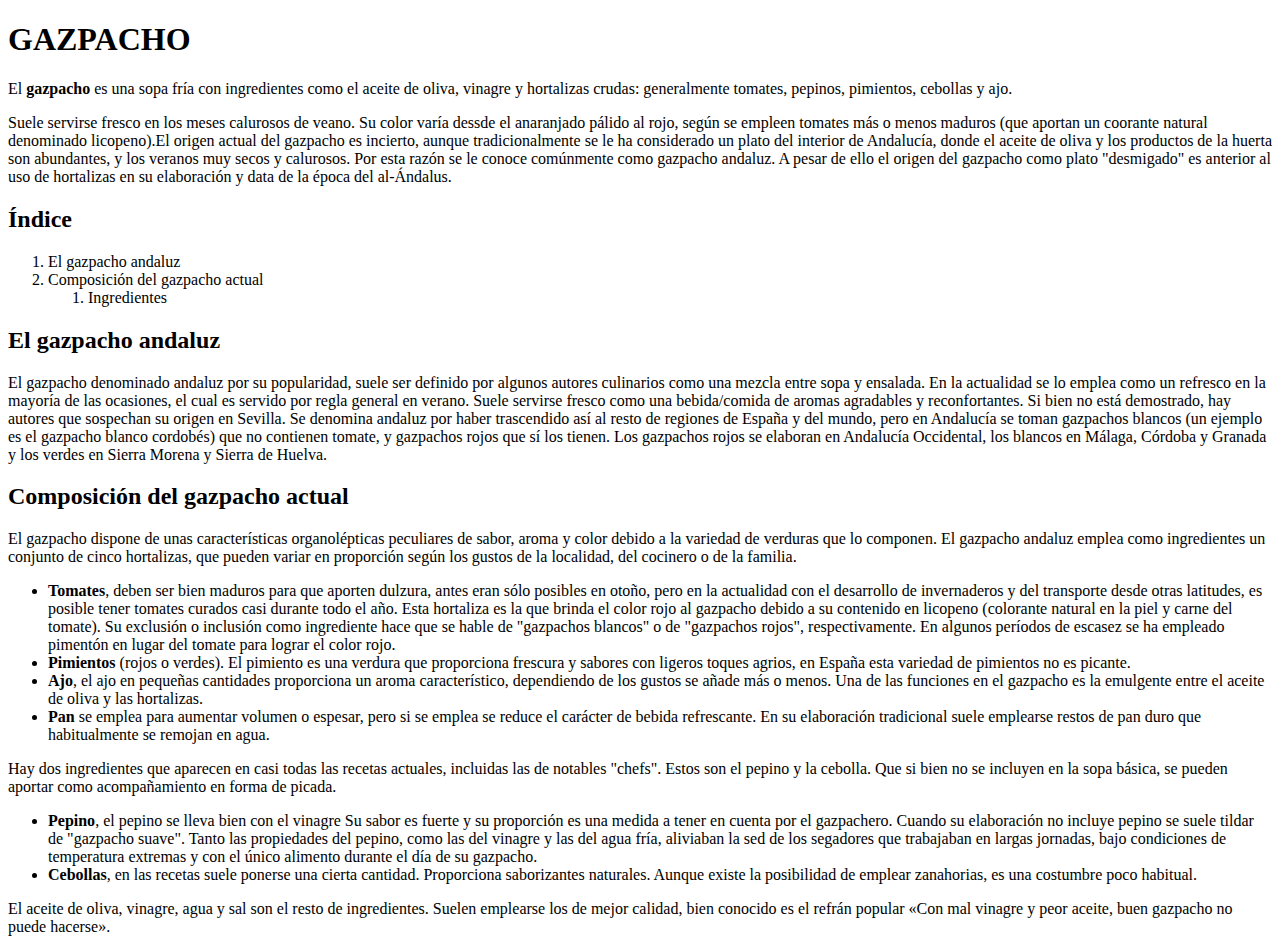
<file: ejercicio-2/index.html>
<!DOCTYPE html>
<html lang="es">
<head>
<meta charset="utf-8">
<title>Gazpacho</title>
</head>
<body>
<h1>GAZPACHO</h1>
<p>
El <strong>gazpacho</strong> es una sopa fría con ingredientes como el aceite de oliva, vinagre y hortalizas crudas: generalmente tomates, pepinos, pimientos, cebollas y ajo.
</p>
<p>
Suele servirse fresco en los meses calurosos de veano. Su color varía dessde el anaranjado pálido al rojo, según se empleen tomates más o menos maduros (que aportan un coorante natural 
denominado licopeno).El origen actual del gazpacho es incierto, aunque tradicionalmente se le ha considerado un plato del interior de Andalucía, donde el aceite de oliva y los 
productos de la huerta son abundantes, y los veranos muy secos y calurosos. Por esta razón se le conoce comúnmente como gazpacho andaluz. A pesar de ello el origen del gazpacho como 
plato "desmigado" es anterior al uso de hortalizas en su elaboración y data de la época del al-Ándalus.
</p>
<h2>Índice</h2>
<ol>
   <li>El gazpacho andaluz</li>
   <li>Composición del gazpacho actual
       <ol>
           <li>Ingredientes</li>
       </ol>
    </li>
</ol>
<h2>El gazpacho andaluz</h2>
<p>
El gazpacho denominado andaluz por su popularidad, suele ser definido por algunos autores culinarios como una mezcla entre sopa y ensalada. En la actualidad se lo emplea como un 
refresco en la mayoría de las ocasiones, el cual es servido por regla general en verano. Suele servirse fresco como una bebida/comida de aromas agradables y reconfortantes. Si bien no 
está demostrado, hay autores que sospechan su origen en Sevilla. Se denomina andaluz por haber trascendido así al resto de regiones de España y del mundo, pero en Andalucía se toman 
gazpachos blancos (un ejemplo es el gazpacho blanco cordobés) que no contienen tomate, y gazpachos rojos que sí los tienen. Los gazpachos rojos se elaboran en Andalucía Occidental, los 
blancos en Málaga, Córdoba y Granada y los verdes en Sierra Morena y Sierra de Huelva.
</p>
<h2>Composición del gazpacho actual</h2>
<p>
El gazpacho dispone de unas características organolépticas peculiares de sabor, aroma y color debido a la variedad de verduras que lo componen. El gazpacho andaluz emplea como 
ingredientes un conjunto de cinco hortalizas, que pueden variar en proporción según los gustos de la localidad, del cocinero o de la familia.
</p>
<ul>
      <li>
        <strong>Tomates</strong>, deben ser bien maduros para que aporten dulzura, antes eran sólo posibles en otoño, pero en la actualidad con el desarrollo de invernaderos y del 
transporte desde otras latitudes, es posible tener tomates curados casi durante todo el año. Esta hortaliza es la que brinda el color rojo al gazpacho debido a su contenido en licopeno 
(colorante natural en la piel y carne del tomate). Su exclusión o inclusión como ingrediente hace que se hable de "gazpachos blancos" o de "gazpachos rojos", respectivamente. En 
algunos períodos de escasez se ha empleado pimentón en lugar del tomate para lograr el color rojo.
      </li>

      <li>
        <strong>Pimientos</strong> (rojos o verdes). El pimiento es una verdura que proporciona frescura y sabores con ligeros toques agrios, en España esta variedad de pimientos no es 
picante.
      </li>

      <li>
        <strong>Ajo</strong>, el ajo en pequeñas cantidades proporciona un aroma característico, dependiendo de los gustos se añade más o menos. Una de las funciones en el gazpacho es 
la emulgente entre el aceite de oliva y las hortalizas.
      </li>

      <li>
        <strong>Pan</strong> se emplea para aumentar volumen o espesar, pero si se emplea se reduce el carácter de bebida refrescante. En su elaboración tradicional suele emplearse 
restos de pan duro que habitualmente se remojan en agua.
      </li>
    </ul>

    <p>
      Hay dos ingredientes que aparecen en casi todas las recetas actuales, incluidas las de notables "chefs". Estos son el pepino y la cebolla. Que si bien no se incluyen en la sopa 
básica, se pueden aportar como acompañamiento en forma de picada.
    </p>

    <ul>
      <li>
        <strong>Pepino</strong>, el pepino se lleva bien con el vinagre Su sabor es fuerte y su proporción es una medida a tener en cuenta por el gazpachero. Cuando su elaboración no 
incluye pepino se suele tildar de "gazpacho suave". Tanto las propiedades del pepino, como las del vinagre y las del agua fría, aliviaban la sed de los segadores que trabajaban en 
largas jornadas, bajo condiciones de temperatura extremas y con el único alimento durante el día de su gazpacho.
      </li>

      <li>
        <strong>Cebollas</strong>, en las recetas suele ponerse una cierta cantidad. Proporciona saborizantes naturales. Aunque existe la posibilidad de emplear zanahorias, es una 
costumbre poco habitual.
      </li>
    </ul>

    <p>
      El aceite de oliva, vinagre, agua y sal son el resto de ingredientes. Suelen emplearse los de mejor calidad, bien conocido es el refrán popular «Con mal vinagre y peor aceite, 
buen gazpacho no puede hacerse».
    </p>
  </body>
</html>
</file>
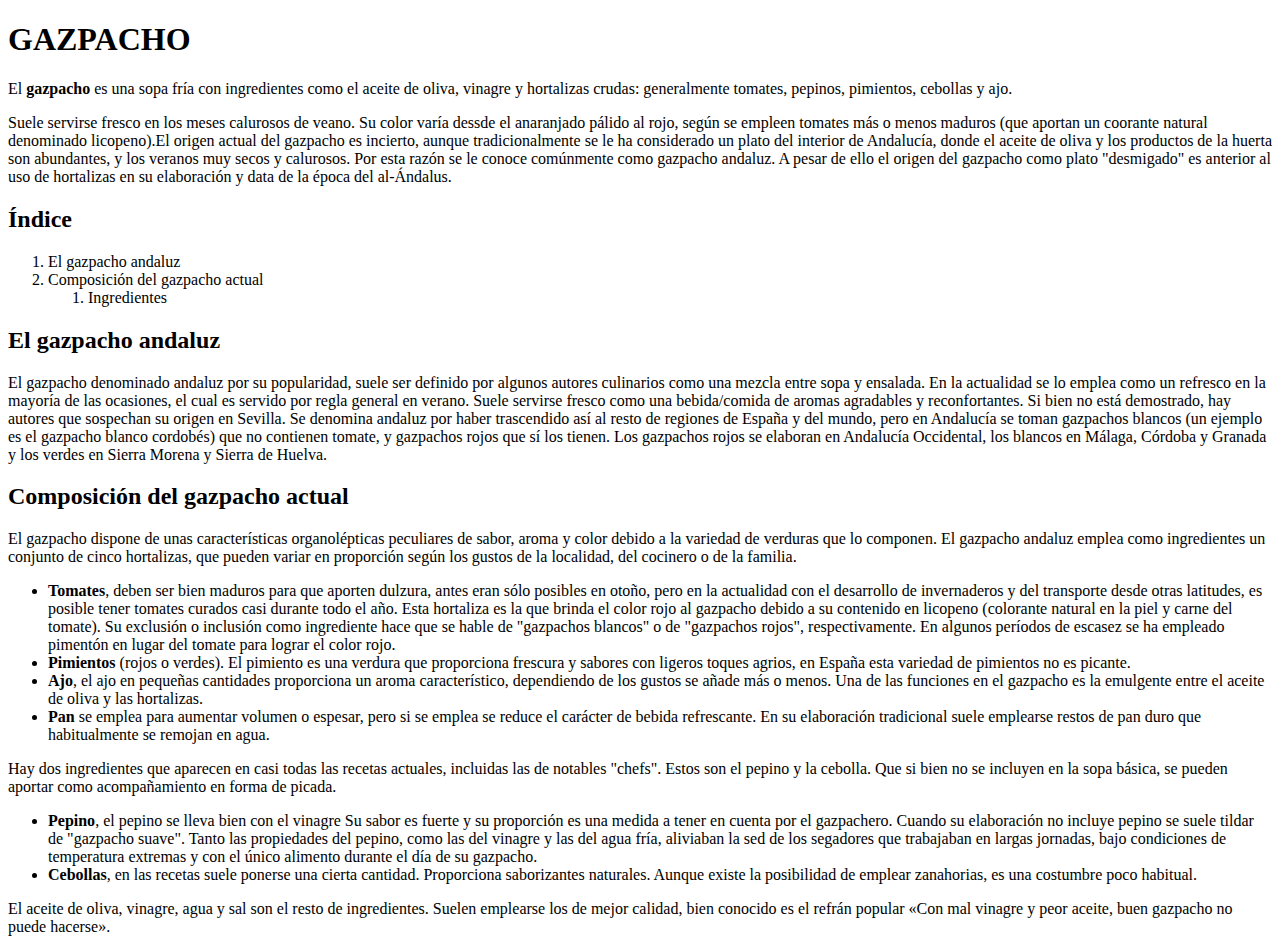
<file: s1_1_intro_a_la_web/ejercicio-1/index.html>
<!DOCTYPE html>
<html lang="es">
<head>
<meta charset="utf-8">
<title>Gazpacho</title>
</head>
<body>
<h1>GAZPACHO</h1>
<p>
El <strong>gazpacho</strong> es una sopa fría con ingredientes como el aceite de oliva, vinagre y hortalizas crudas: generalmente tomates, pepinos, pimientos, cebollas y ajo.
</p>
<p>
Suele servirse fresco en los meses calurosos de veano. Su color varía dessde el anaranjado pálido al rojo, según se empleen tomates más o menos maduros (que aportan un coorante natural denominado licopeno).El origen actual del gazpacho es incierto, aunque tradicionalmente se le ha considerado un plato del interior de Andalucía, donde el aceite de oliva y los productos de la huerta son abundantes, y los veranos muy secos y calurosos. Por esta razón se le conoce comúnmente como gazpacho andaluz. A pesar de ello el origen del gazpacho como plato "desmigado" es anterior al uso de hortalizas en su elaboración y data de la época del al-Ándalus.
</p>
<h2>Índice</h2>
<ol>
   <li>El gazpacho andaluz</li>
   <li>Composición del gazpacho actual
       <ol>
           <li>Ingredientes</li>
       </ol>
    </li>
</ol>
<h2>El gazpacho andaluz</h2>
<p>
El gazpacho denominado andaluz por su popularidad, suele ser definido por algunos autores culinarios como una mezcla entre sopa y ensalada. En la actualidad se lo emplea como un refresco en la mayoría de las ocasiones, el cual es servido por regla general en verano. Suele servirse fresco como una bebida/comida de aromas agradables y reconfortantes. Si bien no está demostrado, hay autores que sospechan su origen en Sevilla. Se denomina andaluz por haber trascendido así al resto de regiones de España y del mundo, pero en Andalucía se toman gazpachos blancos (un ejemplo es el gazpacho blanco cordobés) que no contienen tomate, y gazpachos rojos que sí los tienen. Los gazpachos rojos se elaboran en Andalucía Occidental, los blancos en Málaga, Córdoba y Granada y los verdes en Sierra Morena y Sierra de Huelva.
</p>
<h2>Composición del gazpacho actual</h2>
<p>
El gazpacho dispone de unas características organolépticas peculiares de sabor, aroma y color debido a la variedad de verduras que lo componen. El gazpacho andaluz emplea como ingredientes un conjunto de cinco hortalizas, que pueden variar en proporción según los gustos de la localidad, del cocinero o de la familia.
</p>
<ul>
      <li>
        <strong>Tomates</strong>, deben ser bien maduros para que aporten dulzura, antes eran sólo posibles en otoño, pero en la actualidad con el desarrollo de invernaderos y del transporte desde otras latitudes, es posible tener tomates curados casi durante todo el año. Esta hortaliza es la que brinda el color rojo al gazpacho debido a su contenido en licopeno (colorante natural en la piel y carne del tomate). Su exclusión o inclusión como ingrediente hace que se hable de "gazpachos blancos" o de "gazpachos rojos", respectivamente. En algunos períodos de escasez se ha empleado pimentón en lugar del tomate para lograr el color rojo.
      </li>

      <li>
        <strong>Pimientos</strong> (rojos o verdes). El pimiento es una verdura que proporciona frescura y sabores con ligeros toques agrios, en España esta variedad de pimientos no es picante.
      </li>

      <li>
        <strong>Ajo</strong>, el ajo en pequeñas cantidades proporciona un aroma característico, dependiendo de los gustos se añade más o menos. Una de las funciones en el gazpacho es la emulgente entre el aceite de oliva y las hortalizas.
      </li>

      <li>
        <strong>Pan</strong> se emplea para aumentar volumen o espesar, pero si se emplea se reduce el carácter de bebida refrescante. En su elaboración tradicional suele emplearse restos de pan duro que habitualmente se remojan en agua.
      </li>
    </ul>

    <p>
      Hay dos ingredientes que aparecen en casi todas las recetas actuales, incluidas las de notables "chefs". Estos son el pepino y la cebolla. Que si bien no se incluyen en la sopa básica, se pueden aportar como acompañamiento en forma de picada.
    </p>

    <ul>
      <li>
        <strong>Pepino</strong>, el pepino se lleva bien con el vinagre Su sabor es fuerte y su proporción es una medida a tener en cuenta por el gazpachero. Cuando su elaboración no incluye pepino se suele tildar de "gazpacho suave". Tanto las propiedades del pepino, como las del vinagre y las del agua fría, aliviaban la sed de los segadores que trabajaban en largas jornadas, bajo condiciones de temperatura extremas y con el único alimento durante el día de su gazpacho.
      </li>

      <li>
        <strong>Cebollas</strong>, en las recetas suele ponerse una cierta cantidad. Proporciona saborizantes naturales. Aunque existe la posibilidad de emplear zanahorias, es una costumbre poco habitual.
      </li>
    </ul>

    <p>
      El aceite de oliva, vinagre, agua y sal son el resto de ingredientes. Suelen emplearse los de mejor calidad, bien conocido es el refrán popular «Con mal vinagre y peor aceite, buen gazpacho no puede hacerse».
    </p>
  </body>
</html>
</file>
